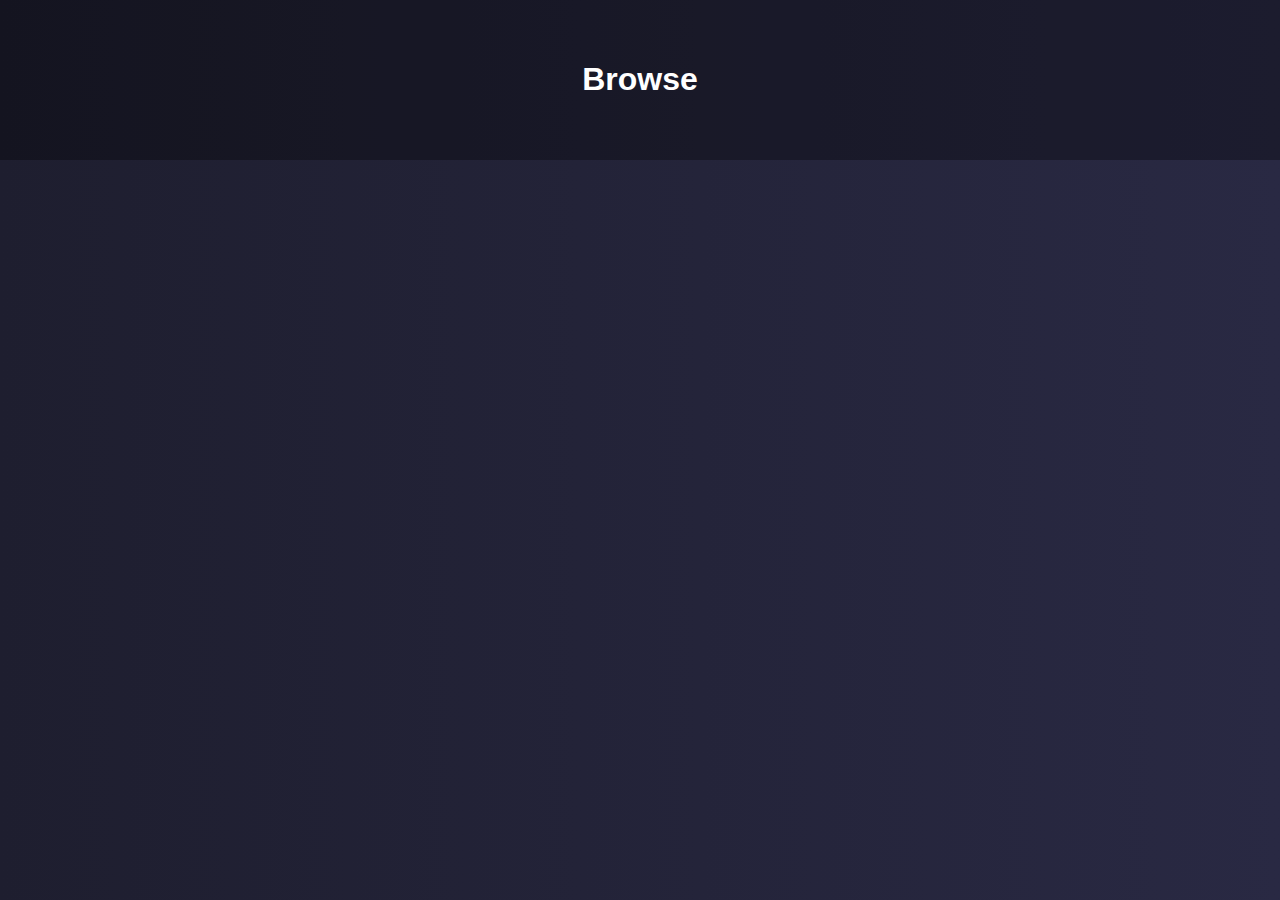
<file: category.html>
<!DOCTYPE html>
<html lang="en">
<head>
  <meta charset="UTF-8" />
  <meta name="viewport" content="width=device-width, initial-scale=1.0"/>
  <title>Select Category</title>
  <link rel="stylesheet" href="style.css" />
</head>
<body>
  <header>
    <h1 id="category-title">Browse</h1>
  </header>

  <main class="grid-container" id="category-grid">
  </main>

  <script src="category.js"></script>
</body>
</html>
</file>
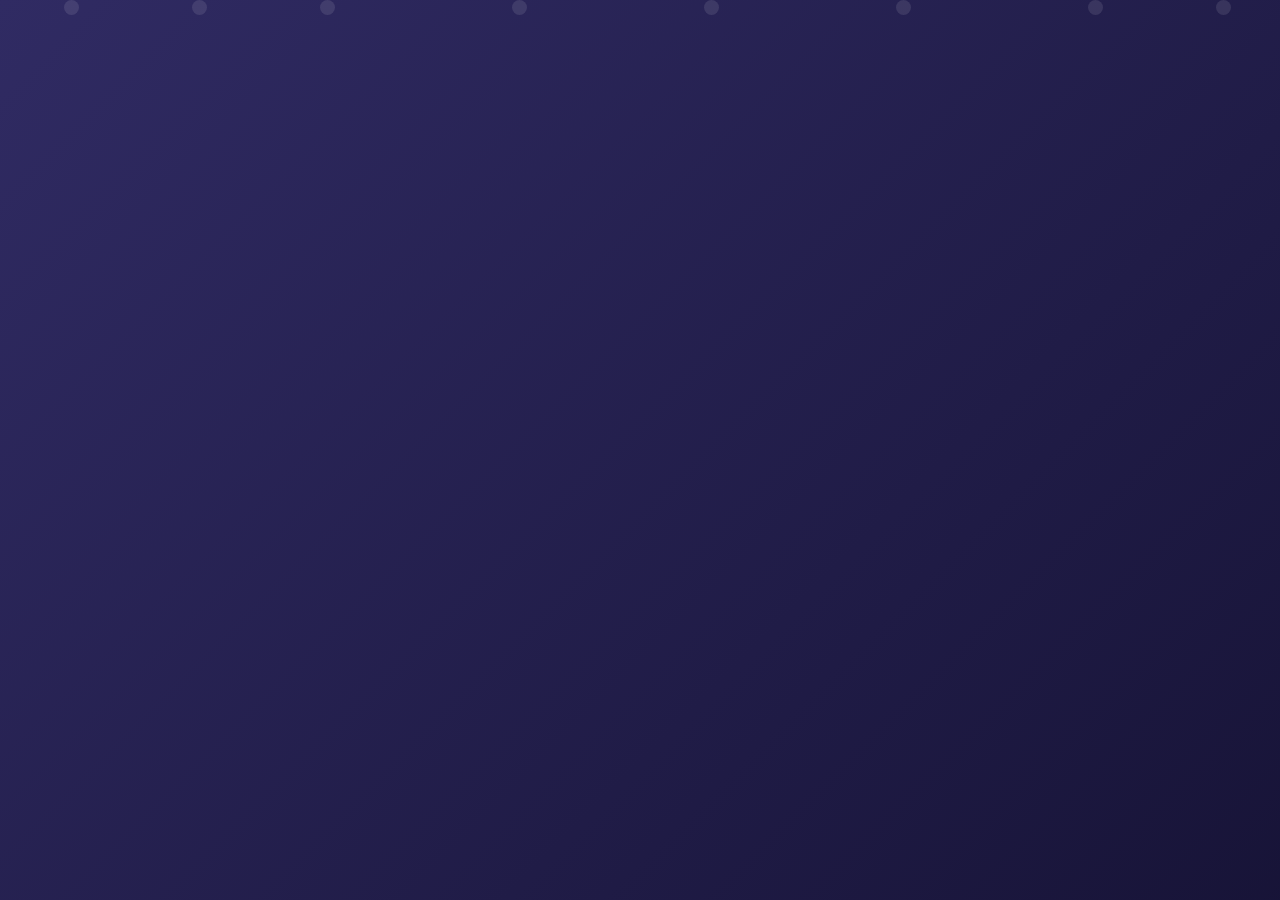
<file: landing.html>
<!DOCTYPE html>
<html lang="en">
<head>
  <meta charset="UTF-8" />
  <meta name="viewport" content="width=device-width, initial-scale=1.0"/>
  <title>Welcome | Tamil Music Vibes 🎧</title>
  <link href="https://fonts.googleapis.com/css2?family=Poppins:wght@400;700&display=swap" rel="stylesheet">
  <style>
    * {
      margin: 0;
      padding: 0;
      box-sizing: border-box;
      font-family: 'Poppins', sans-serif;
    }

    body {
      height: 100vh;
      background: linear-gradient(-45deg, #1f1c2c, #928dab, #0f0c29, #302b63);
      background-size: 400% 400%;
      animation: gradientBG 10s ease infinite;
      overflow: hidden;
      display: flex;
      align-items: center;
      justify-content: center;
      text-align: center;
      color: white;
    }

    @keyframes gradientBG {
      0% { background-position: 0% 50%; }
      50% { background-position: 100% 50%; }
      100% { background-position: 0% 50%; }
    }

    .container {
      animation: fadeIn 2s ease forwards;
      opacity: 0;
      z-index: 2;
      position: relative;
      padding: 20px;
    }

    @keyframes fadeIn {
      to { opacity: 1; }
    }

    h1 {
      font-size: 3rem;
      margin-bottom: 1rem;
      text-shadow: 0 0 20px #fff, 0 0 30px #ff6ec4;
      animation: glow 2s ease-in-out infinite alternate;
    }

    @keyframes glow {
      from {
        text-shadow: 0 0 5px #fff, 0 0 10px #ff6ec4;
      }
      to {
        text-shadow: 0 0 20px #fff, 0 0 40px #ff6ec4;
      }
    }

    p {
      font-size: 1.2rem;
      color: #ddd;
      margin-bottom: 2rem;
      animation: slideIn 2s ease-in-out;
    }

    @keyframes slideIn {
      0% { transform: translateY(30px); opacity: 0; }
      100% { transform: translateY(0); opacity: 1; }
    }

    .btn {
      padding: 14px 36px;
      font-size: 1.1rem;
      border: none;
      border-radius: 40px;
      cursor: pointer;
      background: #ff6ec4;
      color: white;
      position: relative;
      overflow: hidden;
      z-index: 1;
      transition: all 0.4s ease;
      box-shadow: 0 0 15px #ff6ec4, 0 0 30px #ff6ec4;
    }

    .btn::before {
      content: "";
      position: absolute;
      top: 0; left: 0;
      width: 100%;
      height: 100%;
      background: white;
      transform: scaleX(0);
      transform-origin: left;
      transition: transform 0.4s ease;
      z-index: -1;
    }

    .btn:hover::before {
      transform: scaleX(1);
    }

    .btn:hover {
      color: #ff6ec4;
      box-shadow: 0 0 30px white, 0 0 60px white;
    }

    .note {
      margin-top: 30px;
      font-size: 0.9rem;
      color: #ccc;
      animation: blink 2s infinite;
    }

    @keyframes blink {
      0%, 100% { opacity: 1; }
      50% { opacity: 0.5; }
    }

    .particles {
      position: absolute;
      width: 100%;
      height: 100%;
      top: 0; left: 0;
      overflow: hidden;
      z-index: 0;
    }

    .particles span {
      position: absolute;
      display: block;
      width: 15px;
      height: 15px;
      background: rgba(255, 255, 255, 0.1);
      animation: moveParticles 20s linear infinite;
      border-radius: 50%;
    }

    @keyframes moveParticles {
      0% {
        transform: translateY(0) scale(1);
        opacity: 1;
      }
      100% {
        transform: translateY(-100vh) scale(0.3);
        opacity: 0;
      }
    }
    .particles span:nth-child(1) { left: 5%; animation-delay: 0s; }
    .particles span:nth-child(2) { left: 15%; animation-delay: 2s; }
    .particles span:nth-child(3) { left: 25%; animation-delay: 4s; }
    .particles span:nth-child(4) { left: 40%; animation-delay: 6s; }
    .particles span:nth-child(5) { left: 55%; animation-delay: 1s; }
    .particles span:nth-child(6) { left: 70%; animation-delay: 3s; }
    .particles span:nth-child(7) { left: 85%; animation-delay: 5s; }
    .particles span:nth-child(8) { left: 95%; animation-delay: 7s; }

    @media (max-width: 600px) {
      h1 { font-size: 2.2rem; }
      .btn { padding: 12px 24px; font-size: 1rem; }
    }
  </style>
</head>
<body>
  <div class="particles">
    <span></span><span></span><span></span><span></span>
    <span></span><span></span><span></span><span></span>
  </div>

  <div class="container">
    <h1>🎶 Tamil Music Player 🎶</h1>
    <p>Let the rhythm speak! <br/> Dive into your favorite melodies, moods, and moments.</p>
    <a href="index.html"><button class="btn">🎵 Start Listening</button></a>
    <div class="note">Crafted with 💜 for true music lovers</div>
  </div>
</body>
</html>
</file>
<file: style.css>
body {
  margin: 0;
  font-family: 'Segoe UI', sans-serif;
  background: linear-gradient(to right, #1e1e2f, #292943);
  color: #fff;
  min-height: 100vh;
}

header {
  text-align: center;
  padding: 40px 20px;
  background: rgba(0, 0, 0, 0.3);
}

.grid-container {
  display: grid;
  grid-template-columns: repeat(auto-fit, minmax(250px, 1fr));
  gap: 25px;
  padding: 30px;
  max-width: 1200px;
  margin: auto;
}

.grid-card {
  background: #2e2e48;
  border-radius: 15px;
  overflow: hidden;
  text-decoration: none;
  color: white;
  box-shadow: 0 4px 20px rgba(0, 0, 0, 0.5);
  transition: transform 0.3s;
}

.grid-card img {
  width: 100%;
  height: 200px;
  object-fit: cover;
}

.grid-card h2 {
  padding: 15px;
  text-align: center;
  font-size: 1.2em;
}

.grid-card:hover {
  transform: scale(1.05);
}
.player {
  max-width: 700px;
  margin: 40px auto;
  background: #2b2b45;
  padding: 30px;
  border-radius: 20px;
  box-shadow: 0 10px 25px rgba(0, 0, 0, 0.4);
  text-align: center;
}

.cover-img {
  width: 250px;
  height: 250px;
  object-fit: cover;
  border-radius: 15px;
  margin-bottom: 20px;
  box-shadow: 0 8px 20px rgba(0, 0, 0, 0.6);
}

#title {
  font-size: 1.6rem;
  margin: 10px 0;
}

#artist {
  font-size: 1.1rem;
  color: #ccc;
  margin-bottom: 20px;
}

.controls {
  margin-top: 20px;
}

input[type="range"] {
  width: 100%;
  margin: 10px 0;
}

.time {
  display: flex;
  justify-content: space-between;
  font-size: 0.9rem;
  color: #aaa;
  margin-top: 5px;
}

#song-list {
  list-style: none;
  padding: 0;
  margin-top: 30px;
  text-align: left;
  max-height: 300px;
  overflow-y: auto;
  background: #1f1f33;
  border-radius: 10px;
}

#song-list li {
  padding: 12px 18px;
  border-bottom: 1px solid #444;
  cursor: pointer;
  transition: background 0.2s ease;
}

#song-list li:hover {
  background-color: #3c3c5c;
}

#song-list li.active {
  background-color: #5c5c8a;
  font-weight: bold;
}
.cover-img {
  width: 250px;
  height: 250px;
  object-fit: cover;
  border-radius: 20px;
  margin: 20px auto;
  display: block;
  box-shadow: 0 0 15px rgba(255, 255, 255, 0.2);
}

#title, #artist {
  text-align: center;
  margin: 10px 0;
}

.controls {
  max-width: 600px;
  margin: 20px auto;
  text-align: center;
}

#progress, #volume {
  width: 80%;
  margin: 10px auto;
  display: block;
}

#playPauseBtn {
  font-size: 2rem;
  padding: 10px 20px;
  background-color: #444466;
  color: white;
  border: none;
  border-radius: 10px;
  cursor: pointer;
  transition: background 0.3s ease;
}

#playPauseBtn:hover {
  background-color: #666699;
}

.recently-played {
  background: #1f1f33;
  margin: 30px auto;
  padding: 20px;
  border-radius: 15px;
  max-width: 1200px;
  box-shadow: 0 0 20px rgba(0,0,0,0.5);
}

.recently-played h2 {
  text-align: center;
  margin-bottom: 20px;
  color: #fff;
}

#recent-list {
  display: flex;
  flex-wrap: wrap;
  gap: 20px;
  list-style: none;
  padding: 0;
  justify-content: center;
}

#recent-list li {
  background: #2e2e48;
  padding: 10px;
  border-radius: 10px;
  width: 180px;
  display: flex;
  align-items: center;
  gap: 10px;
  box-shadow: 0 4px 12px rgba(0,0,0,0.3);
  transition: transform 0.2s ease;
}

#recent-list li:hover {
  transform: scale(1.03);
}

#recent-list img {
  width: 50px;
  height: 50px;
  border-radius: 8px;
  object-fit: cover;
}
.now-playing-section {
  max-width: 900px;
  margin: 40px auto;
  background: #1f1f33;
  border-radius: 15px;
  padding: 20px;
  box-shadow: 0 0 20px rgba(0,0,0,0.4);
}

.now-playing-card {
  display: flex;
  align-items: center;
  gap: 20px;
}

.now-playing-card img {
  width: 100px;
  height: 100px;
  border-radius: 10px;
  object-fit: cover;
}

.now-playing-card .info {
  flex: 1;
}

.now-playing-card .info h3 {
  margin: 0;
  font-size: 1.4rem;
  color: #fff;
}

.now-playing-card .info p {
  margin: 5px 0;
  color: #ccc;
}

.now-playing-card .actions button {
  font-size: 1rem;
  padding: 8px 16px;
  background: #00adb5;
  color: white;
  border: none;
  border-radius: 8px;
  cursor: pointer;
}

.now-playing-card .actions button:hover {
  background: #028894;
}
</file>
